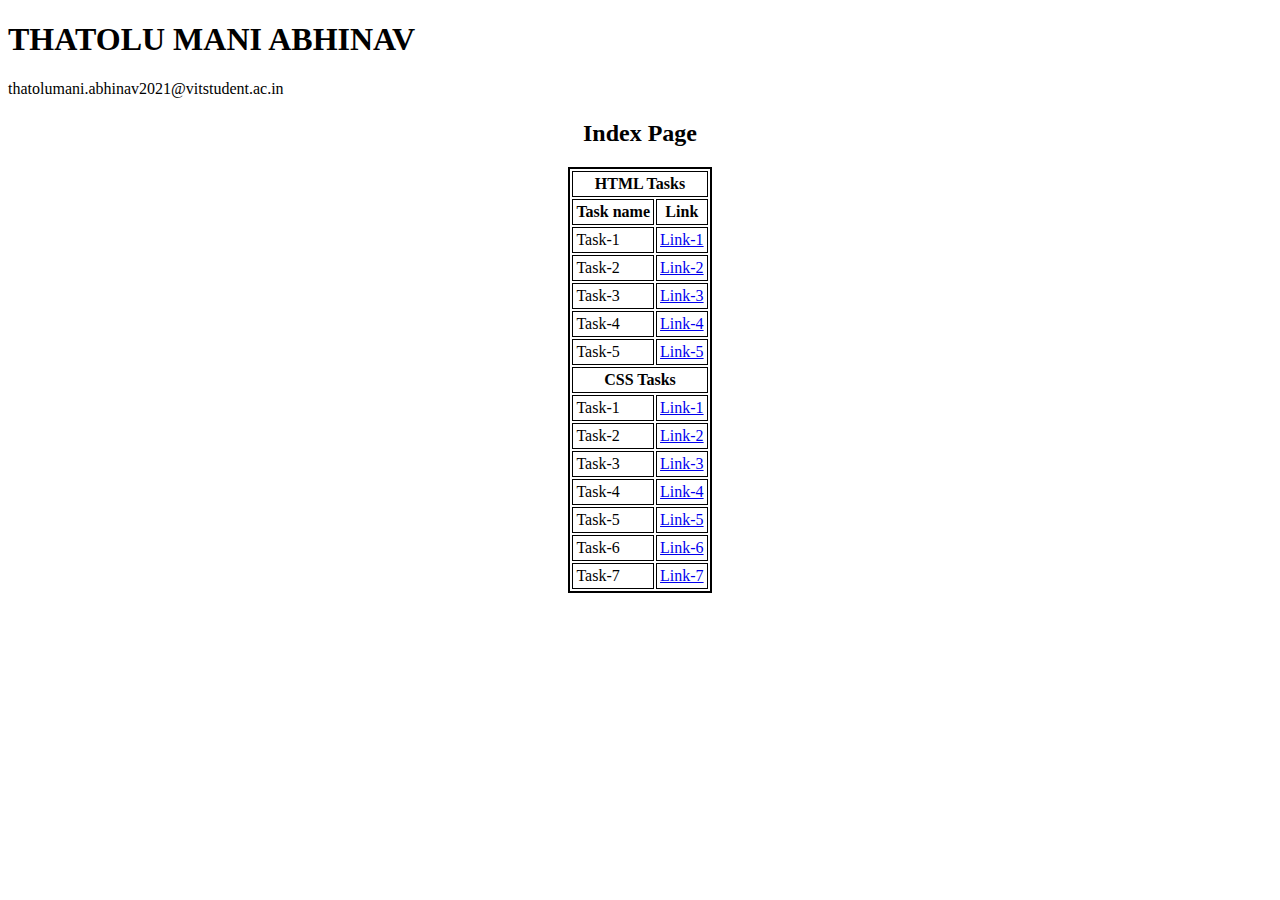
<file: index.html>
<!DOCTYPE html>
<html lang="en">
<head>
    <meta charset="UTF-8">
    <meta name="viewport" content="width=device-width, initial-scale=1.0">
    <title>THATOLU MANI ABHINAV</title>
</head>
<body>
    <div>
        <h1>THATOLU MANI ABHINAV</h1>
        <span>thatolumani.abhinav2021@vitstudent.ac.in</span>
    </div>
    <br>
    <br>
    <br>
    <br>
    <div style="position: relative; top:-70px;">
        <center>
            <h2>Index Page</h2>
            <table border="2" bordercolor="Black" cellpadding="3">
                <tr>
                    <th colspan="2" >
                        HTML Tasks
                    </th>
                </tr>
                <tr>
                    <th>Task name</th>
                    <th>Link</th>
                </tr>
                <tr>
                    <td>Task-1</td>
                    <td><a href="/Task-1.html" target="_blank">Link-1</a></td>
                </tr>
                <tr>
                    <td>Task-2</td>
                    <td><a href="/Task-2.html" target="_blank">Link-2</a></td>
                </tr>
                <tr>
                    <td>Task-3</td>
                    <td><a href="/Task-3.html" target="_blank">Link-3</a></td>
                </tr>
                <tr>
                    <td>Task-4</td>
                    <td><a href="/Task-4.html" target="_blank">Link-4</a></td>
                </tr>
                <tr>
                    <td>Task-5</td>
                    <td><a href="/Task-5.html" target="_blank">Link-5</a></td>
                </tr>
                <tr>
                    <th colspan="2">CSS Tasks</th>
                </tr>
                <tr>
                    <td>Task-1</td>
                    <td><a href="/css-1.html" target="_blank">Link-1</a></td>
                </tr>
                <tr>
                    <td>Task-2</td>
                    <td><a href="/css-2.html" target="_blank">Link-2</a></td>
                </tr>
                <tr>
                    <td>Task-3</td>
                    <td><a href="/css-3.html" target="_blank">Link-3</a></td>
                </tr>
                <tr>
                    <td>Task-4</td>
                    <td><a href="/css-4.html" target="_blank">Link-4</a></td>
                </tr>
                <tr>
                    <td>Task-5</td>
                    <td><a href="/css-5.html" target="_blank">Link-5</a></td>
                </tr>
                <tr>
                    <td>Task-6</td>
                    <td><a href="/css-6.html" target="_blank">Link-6</a></td>
                </tr>
                <tr>
                    <td>Task-7</td>
                    <td><a href="/css-7.html" target="_blank">Link-7</a></td>
                </tr>
            </table>
        </center>
    </div>
</body>
</html>
</file>
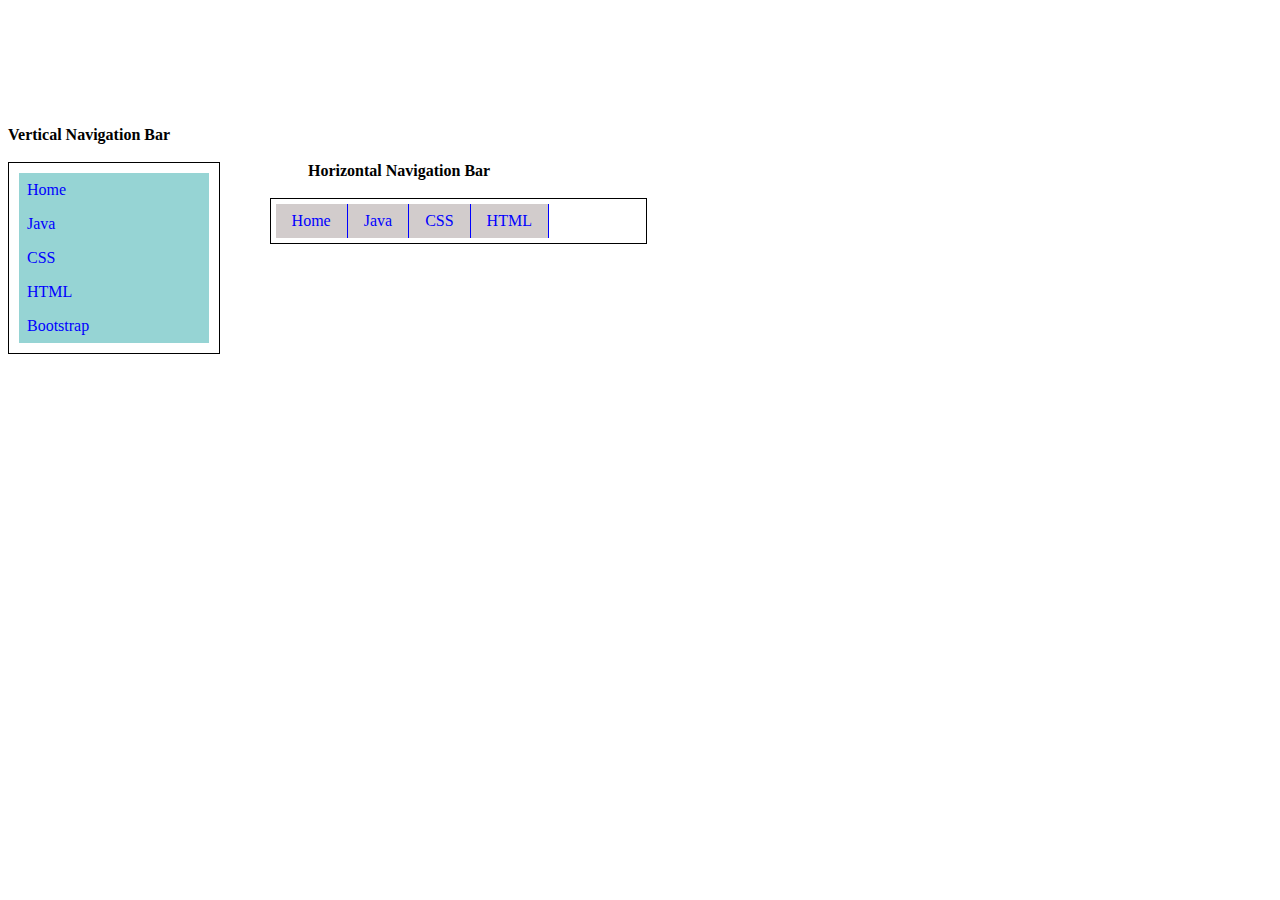
<file: css-2.html>
<!DOCTYPE html>
<html lang="en">
<head>
    <meta charset="UTF-8">
    <meta name="viewport" content="width=device-width, initial-scale=1.0">
    <title>CSS Task-2</title>
    <link rel="stylesheet" href="css-2.css">
</head>
<body>
    <div class="box">
        <div class="vnavbar">
            <div><b>Vertical Navigation Bar</b></div>
            <br/>
            <div class="vbar-border">
                <a href="./css_task-2.html">Home</a>
                <a href="https://www.w3schools.com/java/">Java</a>
                <a href="https://www.w3schools.com/css/">CSS</a>
                <a href="https://www.w3schools.com/html/">HTML</a>
                <a href="https://www.w3schools.com/bootstrap/">Bootstrap</a>
            </div>
        </div>
        <div class="hnavbar">
            <div style="margin-left:300px;"><b>Horizontal Navigation Bar</b></div>
            <br/>
            <div class="hbar-border">
                <a href="./css_task-2.html">Home</a>
                <a href="https://www.w3schools.com/java/">Java</a>
                <a href="https://www.w3schools.com/css/">CSS</a>
                <a href="https://www.w3schools.com/html/">HTML</a>
            </div>
        </div>
    </div>
</body>
</html>
</file>
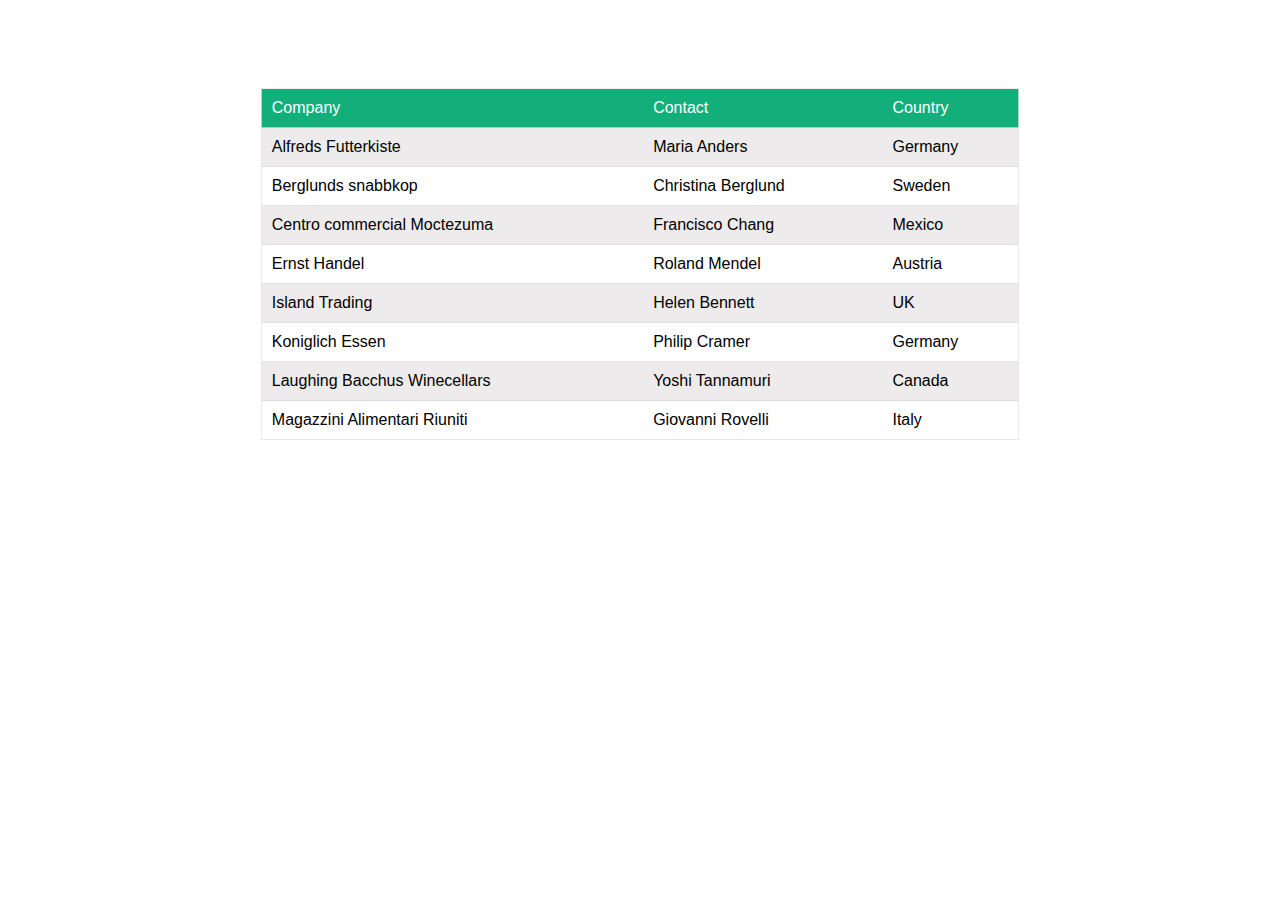
<file: css-3.html>
<!DOCTYPE html>
<html lang="en">
<head>
    <meta charset="UTF-8">
    <meta name="viewport" content="width=device-width, initial-scale=1.0">
    <link rel="stylesheet" href="./css-3.css">
    <title>CSS Task-3</title>
</head>
<body>
    <center>
        <div class="container">
            <table class="table" style="border-collapse: collapse; width:60%;" cellpadding="10%">
                <tr style="background-color: rgb(18, 175, 123); color:white;">
                    <td>Company</td>
                    <td>Contact</td>
                    <td>Country</td>
                </tr>
                <tr style="background-color: rgba(230, 228, 228, 0.736);">
                    <td>Alfreds Futterkiste</td>
                    <td>Maria Anders</td>
                    <td>Germany</td>
                </tr>
                <tr>
                    <td>Berglunds snabbkop</td>
                    <td>Christina Berglund</td>
                    <td>Sweden</td>
                </tr>
                <tr style="background-color: rgba(230, 228, 228, 0.736);">
                    <td>Centro commercial Moctezuma</td>
                    <td>Francisco Chang</td>
                    <td>Mexico</td>
                </tr>
                <tr>
                    <td>Ernst Handel</td>
                    <td>Roland Mendel</td>
                    <td>Austria</td>
                </tr>
                <tr style="background-color: rgb(230, 228, 228, 0.736);">
                    <td>Island Trading</td>
                    <td>Helen Bennett</td>
                    <td>UK</td>
                </tr>
                <tr>
                    <td>Koniglich Essen</td>
                    <td>Philip Cramer</td>
                    <td>Germany</td>
                </tr>
                <tr style="background-color: rgb(230, 228, 228, 0.736);">
                    <td>Laughing Bacchus Winecellars</td>
                    <td>Yoshi Tannamuri</td>
                    <td>Canada</td>
                </tr>
                <tr>
                    <td>Magazzini Alimentari Riuniti</td>
                    <td>Giovanni Rovelli</td>
                    <td>Italy</td>
                </tr>
            </table>
        </div>
    </center>
</body>
</html>
</file>
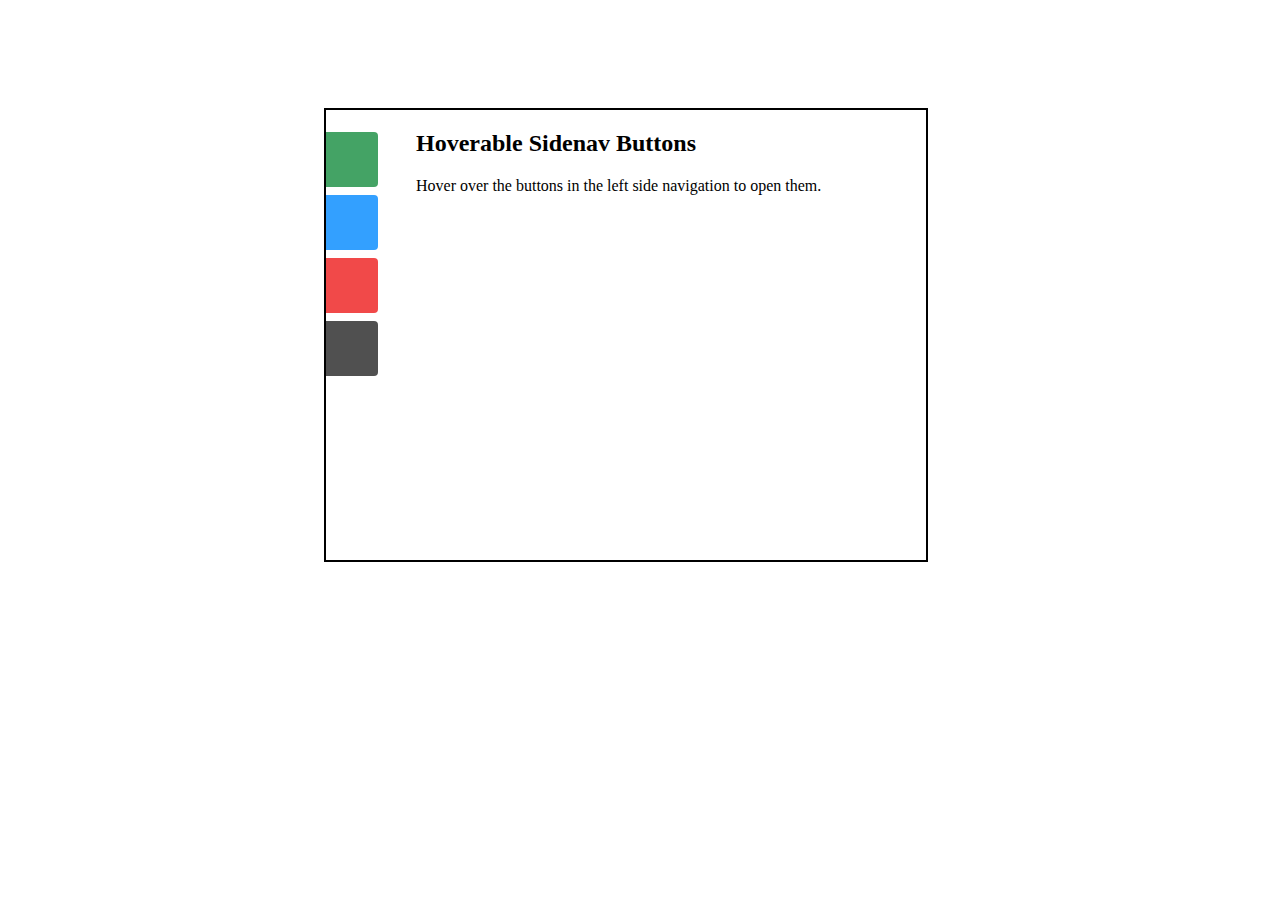
<file: css-4.html>
<!DOCTYPE html>
<html lang="en">
<head>
  <meta charset="UTF-8">
  <meta name="viewport" content="width=device-width, initial-scale=1.0">
  <link rel="stylesheet" href="./css-4.css">
  <title>CSS Task-4</title>
</head>
<body>
    <div class="container">
    <div class="sidehoverbar">
        <div class="first"><a href="#"></a></div>
        <div class="second"><a href="#"></a></div>
        <div class="third"><a href="#"></a></div>
        <div class="fourth"><a href="#"></a></div>
    </div>
    <div class="hoverable-topic">
        <h2>Hoverable Sidenav Buttons</h2>
        <p>
            Hover over the buttons in the left side navigation to open them.
        </p>
    </div>
    </div>
</body>
</html>
</file>
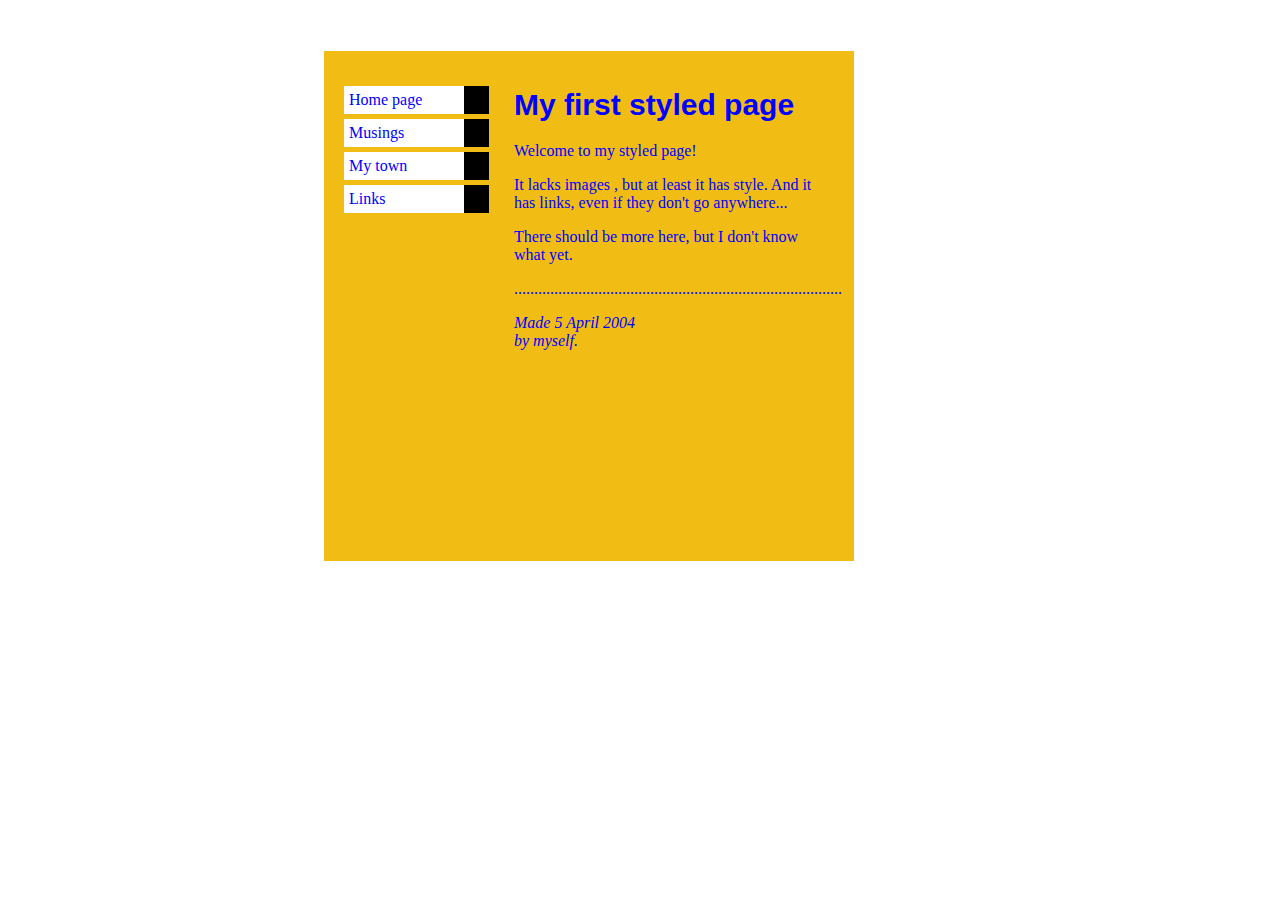
<file: css-5.html>
<!DOCTYPE html>
<html lang="en">
<head>
    <meta charset="UTF-8">
    <meta name="viewport" content="width=device-width, initial-scale=1.0">
    <link rel="stylesheet" href="css-5.css">
    <title>CSS Task-5</title>
</head>
<body>
        <br>
    <div class="content">
        <table class="table" cellpadding="5px" cellspacing="0px">
            <tr>
                <td class="first"><a href="#">Home page</a></td>
                <td class="second"></td>
            </tr>
            <tr>
                <td class="first"><a href="#">Musings</a></td>
                <td class="second"></td>
            </tr>
            <tr>
                <td class="first"><a href="#">My town</a></td>
                <td class="second"></td>
            </tr>
            <tr>
                <td class="first"><a href="#">Links</a></td>
                <td class="second"></td>
            </tr>
        </table>
        <div style="position: absolute; top: 2%; margin-left: 80px; margin-top: 30px; padding:20px 0px 0px 110px; color:blue;">
            <h1 style="font-family: Arial; font-size: 30px;">My first styled page</h1>
            <p>Welcome to my styled page!</p>
            <p>It lacks images , but at least it has style.
                And it<br>has links, even if they don't go
                anywhere...
            </p>
            <p>There should be more here, but I don't know
                <br>what yet.
            </p>
            <p>..................................................................................</p>
            <p>
                <i>Made 5 April 2004 <br> by myself.</i>
            </p>
        </div>
    </div>
</body>
</html>
</file>
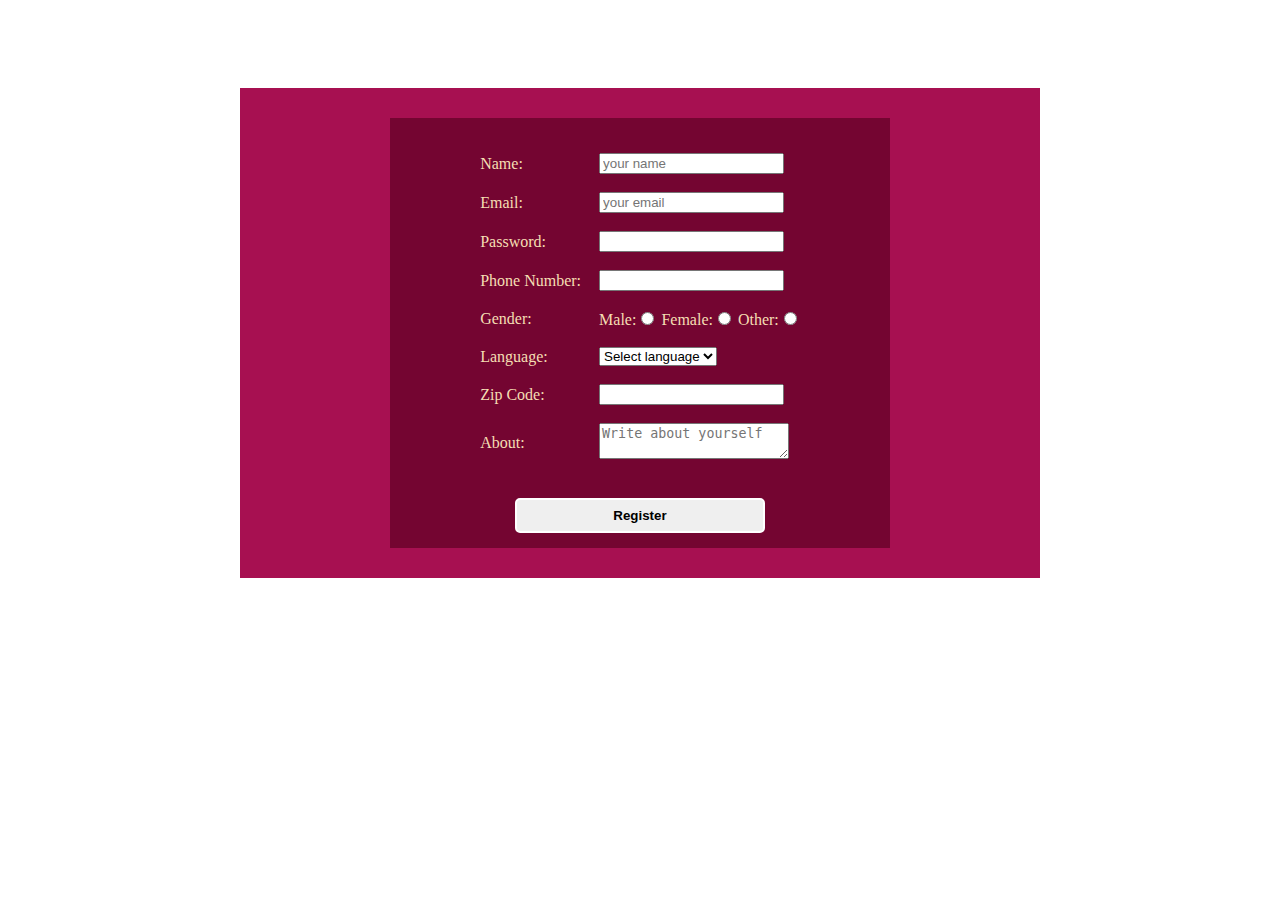
<file: css-7.html>
<!DOCTYPE html>
<html lang="en">
<head>
    <meta charset="UTF-8">
    <meta name="viewport" content="width=device-width, initial-scale=1.0">
    <title>CSS Task-7</title>
    <link rel="stylesheet" href="/css-7.css">
</head>
<body>
    <center>
        <div class="outter">
            <form action="#" method="get" class="inner">
                <table class="inner-table" border="0px" cellpadding="0px">
                    <tr>
                        <td>Name:</td>
                        <td><input type="text" name="name" id="name" placeholder="your name" ></td>
                    </tr>
                    <tr>
                        <td>Email:</td>
                        <td><input type="email" name="email" id="email" placeholder="your email" ></td>
                    </tr>
                    <tr>
                        <td>Password:</td>
                        <td><input type="password" name="password" id="password" ></td>
                    </tr>
                    <tr>
                        <td>Phone Number:</td>
                        <td><input type="tel" name="phoneno" id="phoneno" ></td>
                    </tr>
                    <tr>
                        <td>Gender:</td>
                        <td>
                            Male:<input type="radio" name="gender" id="male" style="cursor: pointer;">
                            Female:<input type="radio" name="gender" id="female" style="cursor: pointer;">
                            Other:<input type="radio" name="gender" id="other" style="cursor: pointer;">
                        </td>
                    </tr>
                    <tr>
                        <td>Language:</td>
                        <td>
                            <select name="language" id="language">
                                <option value="">Select language</option>
                                <option value="kannada">Kannada</option>
                                <option value="english">English</option>
                                <option value="hindi">Hindi</option>
                                <option value="tamil">Tamil</option>
                                <option value="telugu">Telugu</option>
                            </select>
                        </td>
                    </tr>
                    <tr>
                        <td>Zip Code:</td>
                        <td><input type="number" name="zipcode" id="zipcode" ></td>
                    </tr>
                    <tr>
                        <td>About:</td>
                        <td><textarea name="about" id="about" cols="21" rows="2" placeholder="Write about yourself"></textarea></td>
                    </tr>
                </table>
                <input  class="button" type="submit" value="Register">
            </form>
        </div>
    </center>
</body>
</html>
</file>
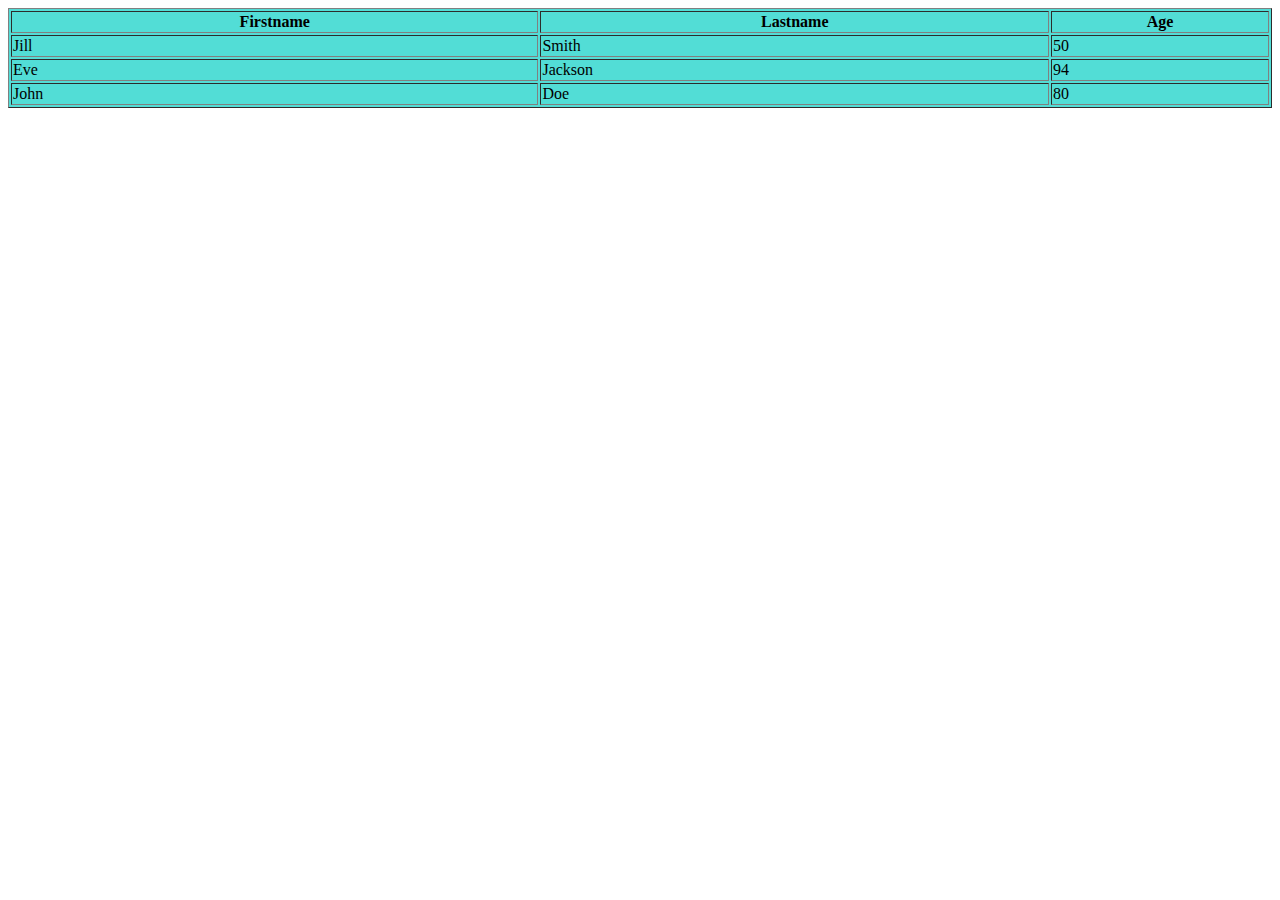
<file: Task-1.html>
<!DOCTYPE html>
<html lang="en">
<head>
    <meta charset="UTF-8">
    <meta name="viewport" content="width=device-width, initial-scale=1.0">
    <title>Document</title> 
    <style>   
     table{
        background-color: rgb(82, 221, 214);
        width: 100%;
        border: 2 solid black;
     }
        
    </style> 
</head>
<body>  
    <table border="1">
            <tr>
                <th>Firstname</th>
                <th>Lastname</th>
                <th>Age</th>
            </tr>
            <tr>
                <td>Jill</td>
                <td>Smith</td>
                <td>50</td>
            </tr>
            <tr>
                <td>Eve</td>
                <td>Jackson</td>
                <td>94</td>
            </tr>
            <tr>
                <td>John</td>
                <td>Doe</td>
                <td>80</td>
            </tr>
    </table>
    </body>
</file>
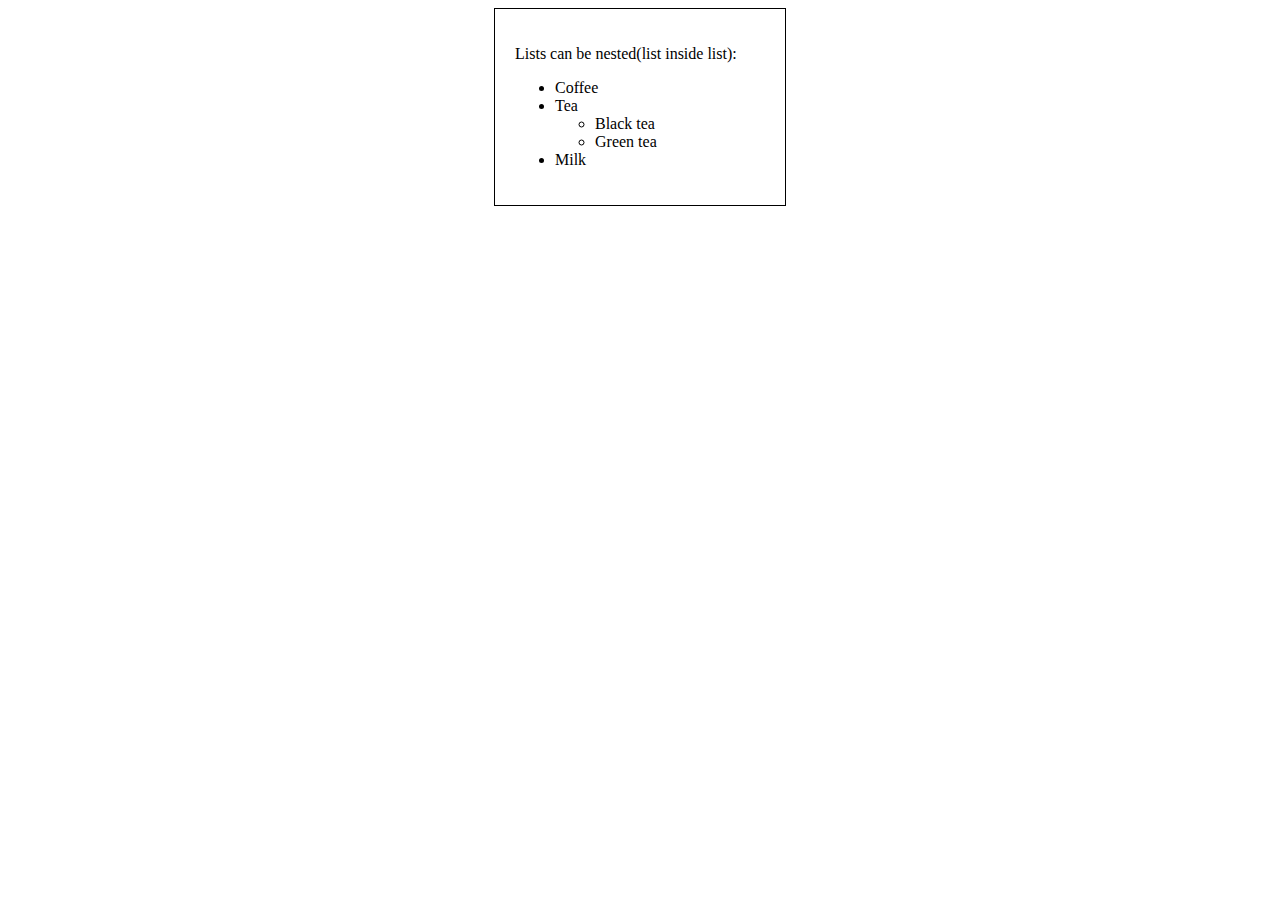
<file: Task-2.html>
<!DOCTYPE html>
<html lang="en">
<head>
    <meta charset="UTF-8">
    <meta name="viewport" content="width=device-width, initial-scale=1.0">
    <title>Document</title>
    <style>
        div{
            border:1px solid black;
            width: 250px;
            padding: 20px;
            margin: 0 auto;
        }
    </style>
</head>
<body>
    <div>
        <p>Lists can be nested(list inside list):</p> 
        <ul>
            <li>Coffee</li>    
        <li>Tea
            <ul type="hallow circle">
                <li>Black tea</li>
                <li>Green tea</li>
            </ul>
        </li>
        <li>Milk</li>
    </ul>
   </div>
    
</body>
</html>
</file>
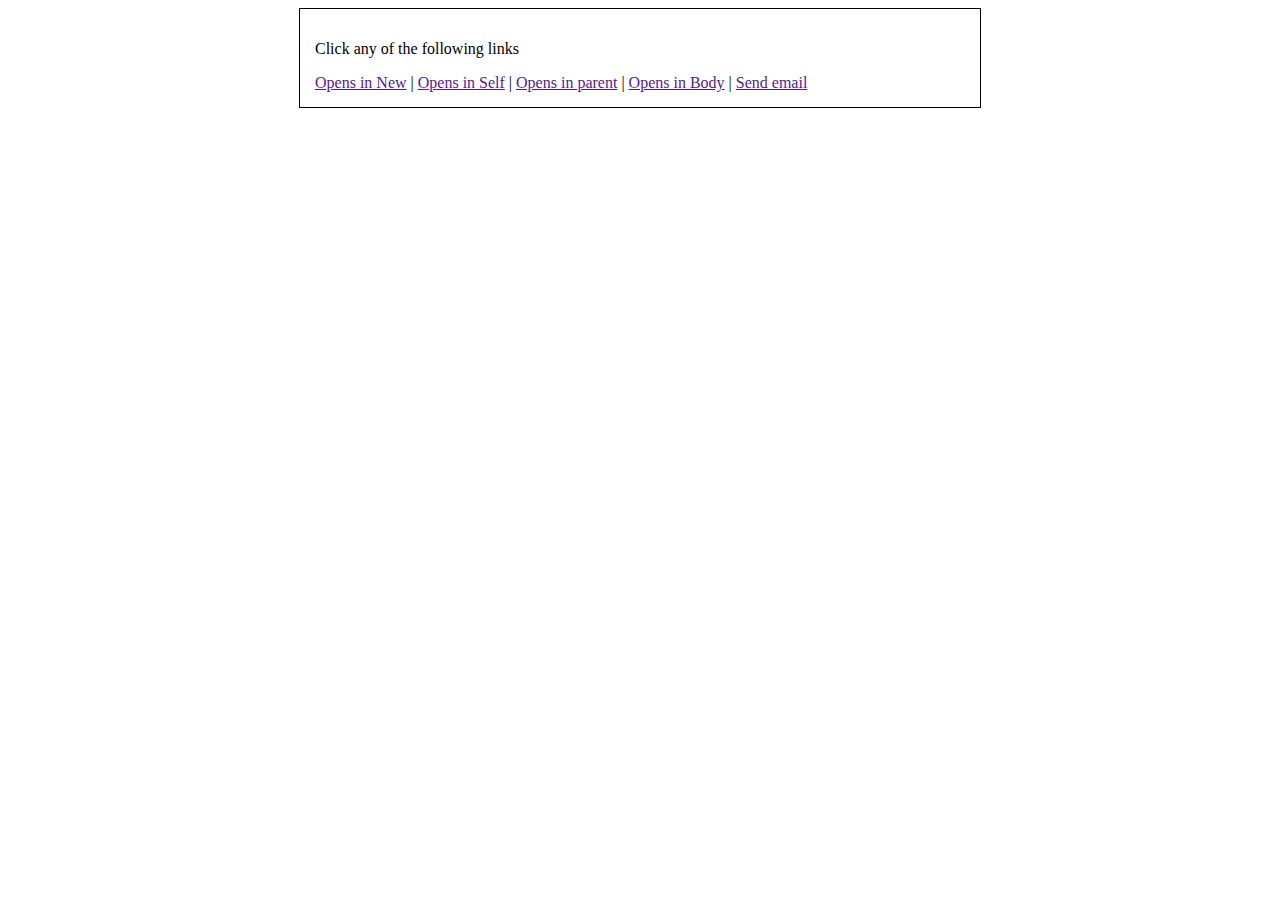
<file: Task-3.html>
<!DOCTYPE html>
<html lang="en">
<head>
    <meta charset="UTF-8">
    <meta name="viewport" content="width=device-width, initial-scale=1.0">
    <title>Document</title>
    <Style>
        div{
            border: 1px solid black;
            width: 650px;
            padding: 15px;
            margin: 0 auto;
        }
    </Style>
</head>
<body>
    <div>
        <p>Click any of the following links</p>
        <a href="" target="_blank">Opens in New</a>
        <span>|</span>
        <a href="" target="_blank">Opens in Self</a>
        <span>|</span>
        <a href="" target="_blank">Opens in parent</a>
        <span>|</span>
        <a href="" target="_blank">Opens in Body</a>
        <span>|</span>
        <a href="" target="_blank">Send email</a>
    </div>
</body>
</html>
</file>
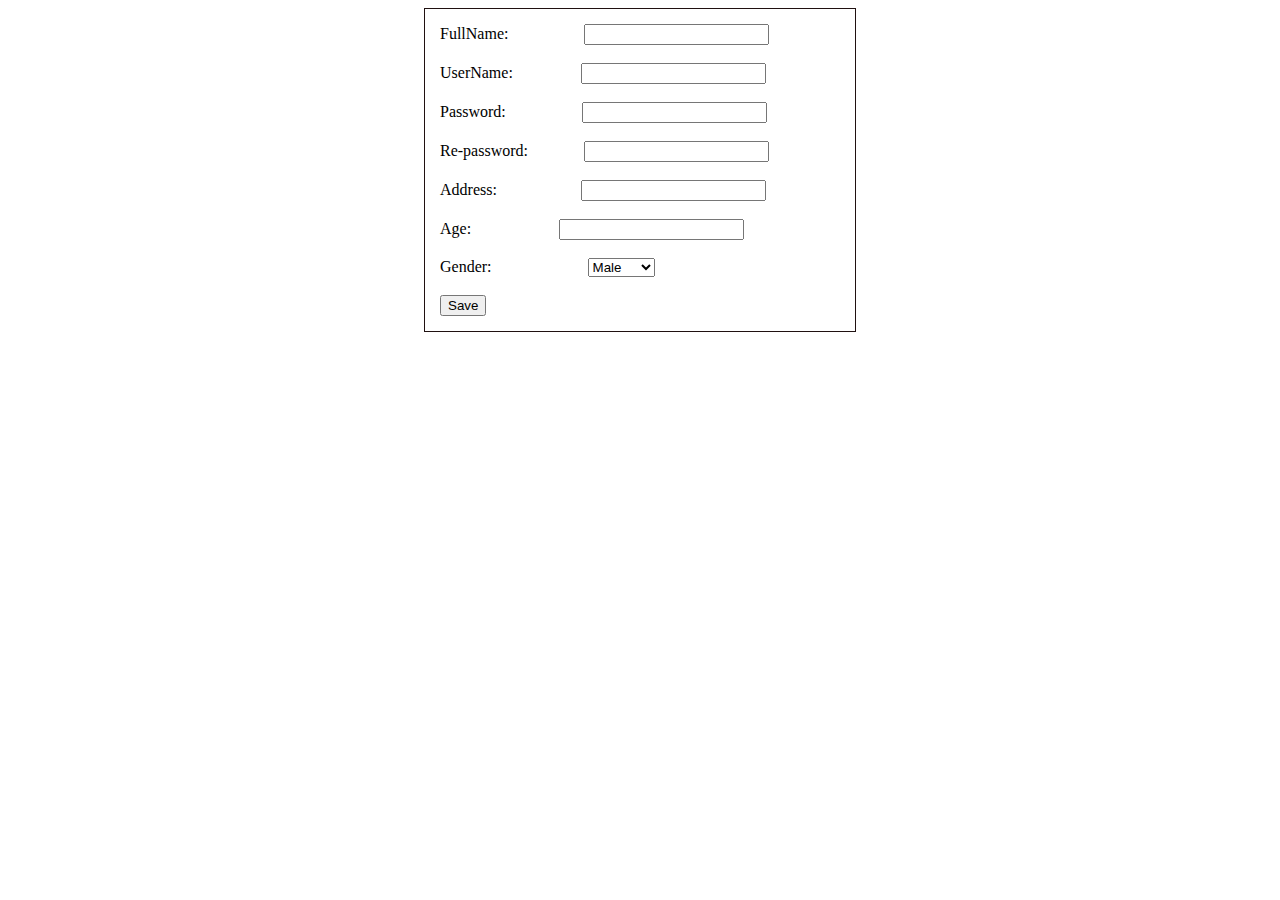
<file: Task-4.html>
<!DOCTYPE html>
<html lang="en">
<head>
    <meta charset="UTF-8">
    <meta name="viewport" content="width=device-width, initial-scale=1.0">
    <title>Document</title>
    <style>
        div{
            border: 1px solid rgb(32, 17, 17);
            margin: 0 auto;
            width: 400px;
            padding: 15px; 
        }
    </style>
</head>
<body>
    <div>
        FullName:&nbsp;&nbsp;&nbsp;&nbsp;&nbsp;&nbsp;&nbsp;&nbsp;&nbsp;&nbsp;&nbsp;&nbsp;&nbsp;&nbsp;&nbsp;&nbsp; &nbsp;&nbsp;<input type="text">
        </br>
        </br>
        UserName:&nbsp;&nbsp;&nbsp;&nbsp;&nbsp;&nbsp;&nbsp;&nbsp;&nbsp;&nbsp;&nbsp;&nbsp;&nbsp;&nbsp;&nbsp; &nbsp;<input type="text">
        </br>
        </br>
        Password:&nbsp;&nbsp;&nbsp;&nbsp;&nbsp;&nbsp;&nbsp;&nbsp;&nbsp;&nbsp;&nbsp;&nbsp;&nbsp;&nbsp;&nbsp;&nbsp;&nbsp;&nbsp;&nbsp;<input type="text">
    </br>
</br>

        Re-password:&nbsp;&nbsp;&nbsp;&nbsp;&nbsp;&nbsp;&nbsp;&nbsp;&nbsp;&nbsp;&nbsp;&nbsp;&nbsp; <input type="text">
    </br>
</br>

        Address:&nbsp;&nbsp;&nbsp;&nbsp;&nbsp;&nbsp;&nbsp;&nbsp;&nbsp;&nbsp;&nbsp;&nbsp;&nbsp;&nbsp;&nbsp;&nbsp;&nbsp;&nbsp;&nbsp;&nbsp;&nbsp;<input type="text">
    </br>
</br>

        Age:&nbsp;&nbsp;&nbsp;&nbsp;&nbsp;&nbsp;&nbsp;&nbsp;&nbsp;&nbsp;&nbsp;&nbsp;&nbsp;&nbsp;&nbsp;&nbsp;&nbsp;&nbsp;&nbsp;&nbsp;&nbsp; <input type="number">
    </br>
</br>

        Gender:&nbsp;&nbsp;&nbsp;&nbsp;&nbsp;&nbsp;&nbsp;&nbsp;&nbsp;&nbsp;&nbsp;&nbsp;&nbsp;&nbsp;&nbsp;&nbsp;&nbsp;&nbsp;&nbsp;&nbsp;&nbsp;&nbsp;&nbsp;
        <select name="mygender">
            <option value="Male">Male</option>
            <option value="Female">Female</option>
        </select>  
    </br>
</br>

        <input type="button" value="Save">
    </div>

</body>
</html>
</file>
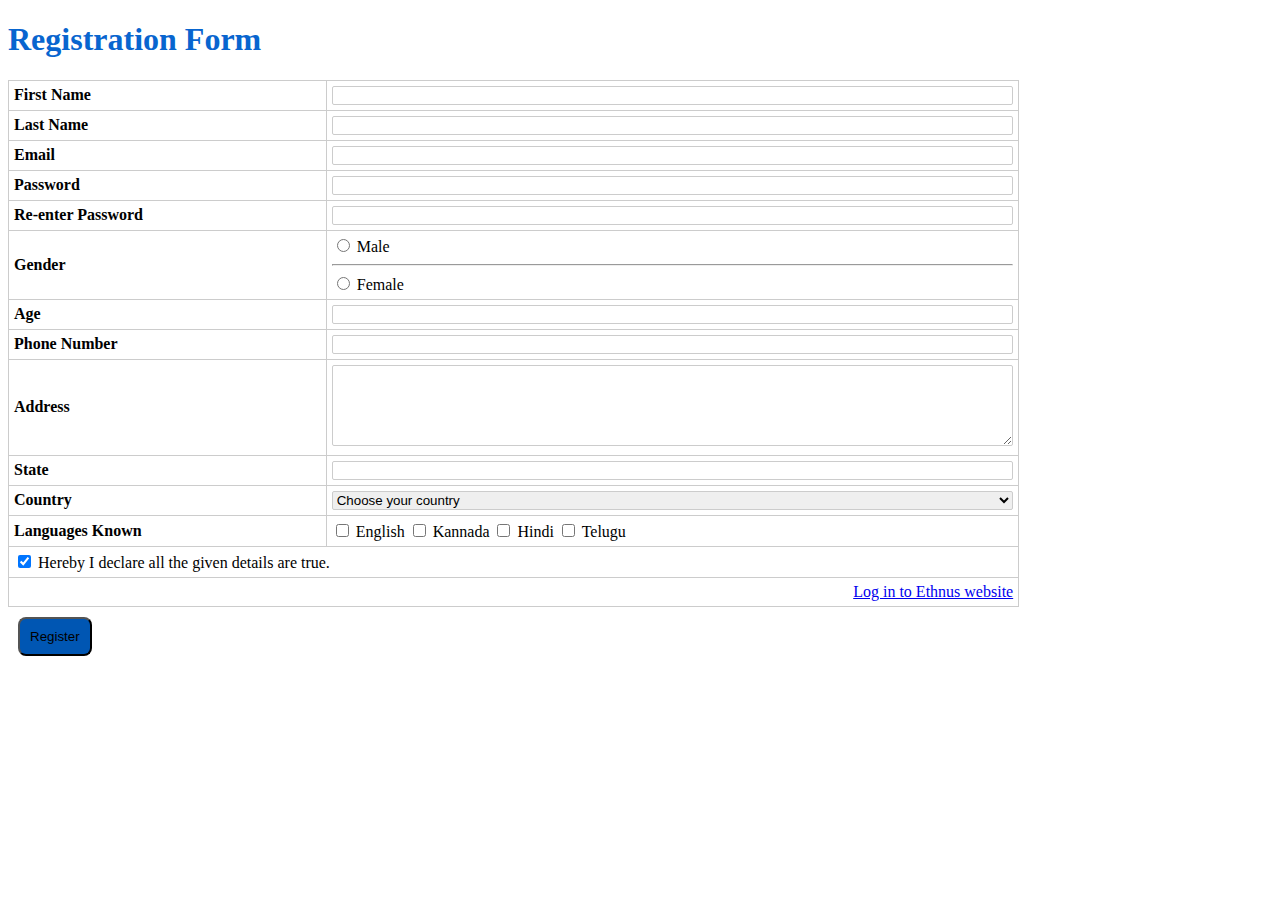
<file: Task-5.html>
<!DOCTYPE html>
<html lang="en">
<head>
    <meta charset="UTF-8">
    <meta name="viewport" content="width=device-width, initial-scale=1.0">
    <title>Registration Form</title>
    <style>
        table {
            width: 80%;
        }
        table, th, td {
            border-collapse: collapse;
            border: 1px solid #ccc; 
            padding: 5px;
        }
        th,td {
            text-align: left;
        } 
        select, input[type="text"], input[type="email"], input[type="password"], input[type="number"], input[type="tel"], textarea {
            width: 100%;
            border: 1px solid #ccc;
            border-radius: 2px;
            box-sizing: border-box; /* Include padding in the width calculation */
        }
    </style>
</head>
<body>
    <div>
    <h1 style="color: #0865cf;">Registration Form</h1>
        <form>
            <table>
                <tr>
                    <th>First Name</th>
                    <td><input type="text" name="firstName" required></td>
                </tr>
                <tr>
                    <th>Last Name</th>
                    <td><input type="text" name="lastName" required></td>
                </tr>
                <tr>
                    <th>Email</th>
                    <td><input type="email" name="email" required></td>
                </tr>
                <tr>
                    <th>Password</th>
                    <td><input type="password" name="password" required></td>
                </tr>
                <tr>
                    <th>Re-enter Password</th>
                    <td><input type="password" name="rePassword" required></td>
                </tr>
                <tr>
                    <th>Gender</th>
                    <td>
                        <input type="radio" name="gender" value="male" required> Male<br><hr>
                        <input type="radio" name="gender" value="female"> Female
                        
                    </td>
                </tr>
                <tr>
                    <th>Age</th>
                    <td><input type="number" name="age" required></td>
                </tr>
                <tr>
                    <th>Phone Number</th>
                    <td><input type="tel" name="phoneNumber"></td>
                </tr>
                <tr>
                    <th>Address</th>
                    <td><textarea name="address" rows="5"></textarea></td>
                </tr>
                <tr>
                    <th>State</th>
                    <td><input type="text" name="state"></td>
                </tr>
                <tr>
                    <th>Country</th>
                    <td>
                        <select name="country" > 
                            <option value="">Choose your country</option>
                            <option value="India">India</option>
                            <option value="Canada">Canada</option>
                            <option value="UK">United Kingdom</option>
                            <option value="Australia">Australia</option>
                        </select>
                    </td>
                </tr>
                <tr>
                    <th>Languages Known</th>
                    <td>
                        <input type="checkbox" name="languages" value="english"> English
                        <input type="checkbox" name="languages" value="kannada"> Kannada
                        <input type="checkbox" name="languages" value="hindi"> Hindi
                        <input type="checkbox" name="languages" value="telugu"> Telugu
                    </td>
                </tr>
                <tr> 
                    <td colspan="2">
                        <label><input type="checkbox" name="declaration"  checked required> Hereby I declare all the given details are true.</label>
                    </td>
                </tr> 
                <tr>  
                    <td colspan="2" style="text-align: right;">
                        <a href="https://www.ethnus.com/login" target="_blank">Log in to Ethnus website</a>
                    </td>
                </tr>
            </table>
            <input style="background-color: #0056b3; cursor: pointer; margin: 10px; padding: 10px ;
                        border-radius: 8px;" type="button" value="Register">
        </form>
    </div>
</body>
</html>
</file>
<file: css-2.css>
.box{
    margin: 10% 0% 0% 0%;
    position : relative;
    /* left: 10%; */
}
.vbar-border{
    display:block;
    width: 15%;
    height: 100%;
    border: 1px solid black;
    float: left;
    padding: 10px;
}
.vbar-border a{
    text-align: left;
    display: block;
    color:blue;
    background-color:#96D4D4;
    padding:8px 16px 8px 8px;
    text-decoration: none;
}
.vbar-border a:hover{
    background-color: orange;
    color: white;
}
.hbar-border{
    border: 1px solid black;
    padding: 5px;
    padding-right: 0%;
    float: left;
    margin-left:50px;
    width: 370px;
}
.hbar-border a{
    float: left;
    display: block;
    color:blue;
    border-right:1px solid blue;
    flex-wrap: wrap;
    background-color:#d2cccc;
    padding:8px 16px;
    text-decoration: none;
}
.hbar-border a:hover{
    background-color: gray;
    color: white;
}
</file>
<file: css-3.css>
body{
    font-family: 'Gill Sans', 'Gill Sans MT', Calibri, 'Trebuchet MS', sans-serif;
}
.container{
    margin-top: 7%;
}
.table{
    border-top: 1px solid rgb(230, 228, 228, 0.736);
    border-left: 1px solid rgb(230, 228, 228, 0.736);
    border-right: 1px solid rgb(230, 228, 228, 0.736);
    border-bottom: 1px solid rgb(230, 228, 228, 0.736);
}
tr{
    border-bottom: 1px solid rgba(219, 215, 215, 0.736);
}
</file>
<file: css-4.css>
.container {
    position: relative;
    top: 100px;
    left: 25%;
    padding:0%;
    border: 2px solid black;
    width: 600px;
    height: 450px;
}
.sidehoverbar div{
    position: relative;
    margin-left: 12px;
    padding: 10px;
}
.sidehoverbar div{
    text-decoration: none;
    padding: 10px;
    border-radius: 0px 4px 4px 0px;
    left: -12px;
    transition: 0.5s;
    opacity: 0.8;
}
.sidehoverbar div:hover {
    opacity: 1;
    width: 200px;
    left: -12px;
}
.first {
    cursor: pointer;
    background-color:rgb(21, 140, 63);
    top: 22px;
    width: 32px;
    height: 35px;
}
.second{
    cursor: pointer;
    background-color: rgb(0, 136, 255);
    top: 30px;
    width: 32px;
    height: 35px;
}

.third {
    cursor: pointer;
    background-color: rgb(237, 28, 28);
    top: 38px;
    width: 32px;
    height: 35px;
}
.fourth {
    cursor: pointer;
    background-color: rgb(36, 36, 36);
    top: 46px;
    width: 32px;
    height: 35px;
}
.hoverable-topic {
    position: relative;
    top: -220px;
    left: 90px;
}
</file>
<file: css-5.css>
.content{
    background-color:rgb(241, 189, 21);
    width: 530px;
    height: 510px;
    margin-left: 25%;
}
.first{
    background-color: white;
    width: 110px;
    height: 18px;
}
.second{
    background-color: black;
    width: 15px;
}
.table{
    margin-top: 25px;
    margin-left: 10px;
    padding:35px 0px 0px 10px;
}
tr > td{
    border-bottom: 5px solid rgb(241, 189, 21);
}
tr a{
    color: blue;
    text-decoration: none;
}
</file>
<file: css-7.css>
.outter{
    margin-top: 7%;
    width: 800px;
    height: 430px;
    background-color: rgba(165, 10, 77, 0.977);
    padding-top: 30px;
    padding-bottom: 30px;
}
.inner{
    width: 500px;
    height: 430px;
    background-color: rgb(116, 5, 49);
}
.inner-table{
    padding: 25px 0px 25px 0px;
    color: wheat;
}
tr>td{
    padding: 8px;
}
tr > td > label{
    color: white;
    font-size: medium;
    font-family: Arial;
}
.button{
    border: 2px solid black;
     width: 50%;
     height: 35px;
    border-radius: 5px;
    font-weight: bold; 
    border-color:white; 
    cursor: pointer;
}
</file>
